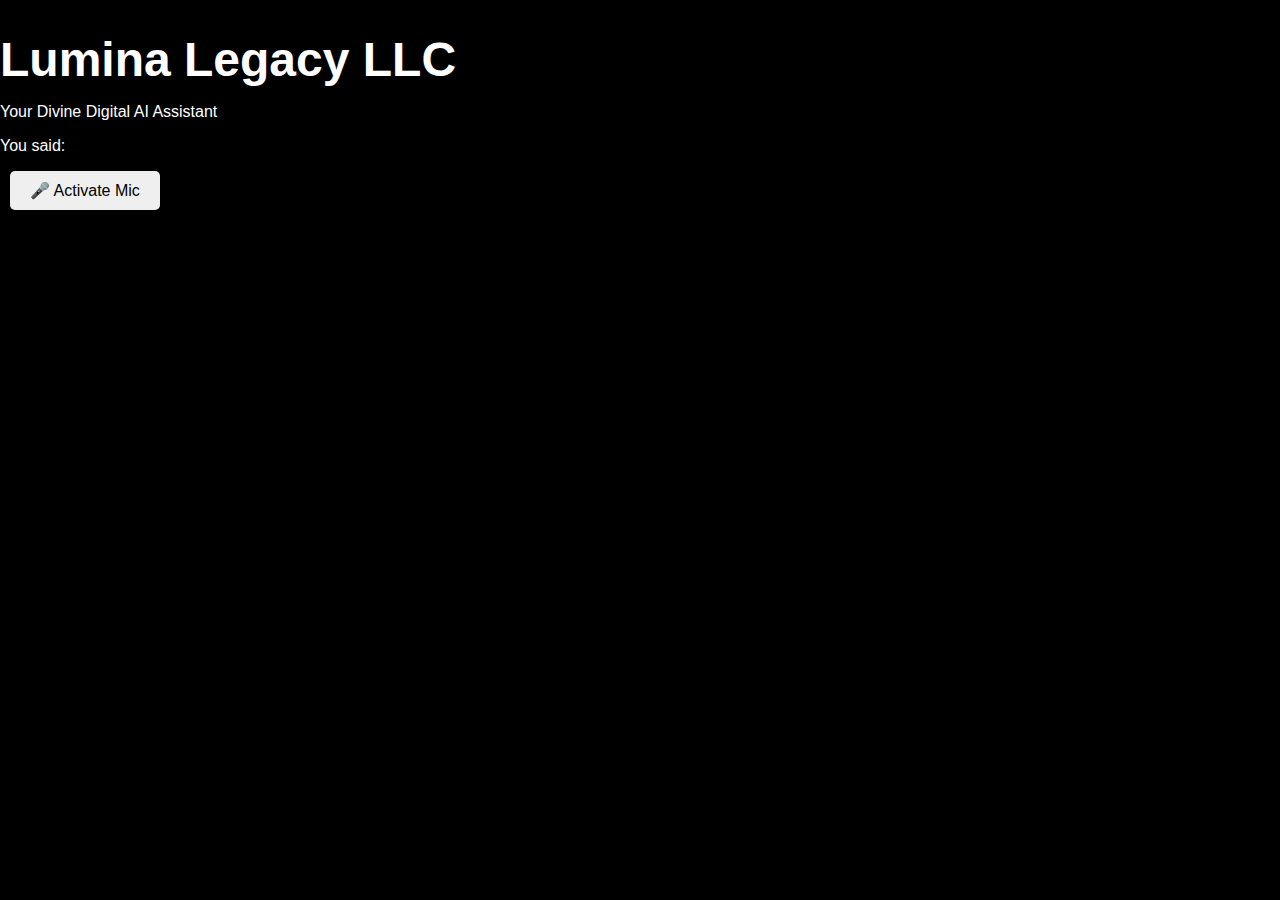
<file: index.html>
<!DOCTYPE html>
<html lang="en">
<head>
  <meta charset="UTF-8" />
  <meta name="viewport" content="width=device-width, initial-scale=1.0" />
  <title>Lumina Legacy</title>
  <link rel="stylesheet" href="/static/styles.css" />
</head>
<body>
  <header>
    <h1>Lumina Legacy LLC</h1>
    <p>Your Divine Digital AI Assistant</p>
  </header>

  <main>
    <div id="orb" class="glow"></div>
    <p id="userText">You said: <span id="spoken-text"></span></p>
    <button id="mic-button">🎤 Activate Mic</button>
    <button id="stop-button" style="display:none">🛑 Stop</button>
    <p id="response-text" class="subtitle"></p>
  </main>

  <audio id="lumina-voice"></audio>
  <script src="/static/script.js"></script>
</body>
</html>
</file>
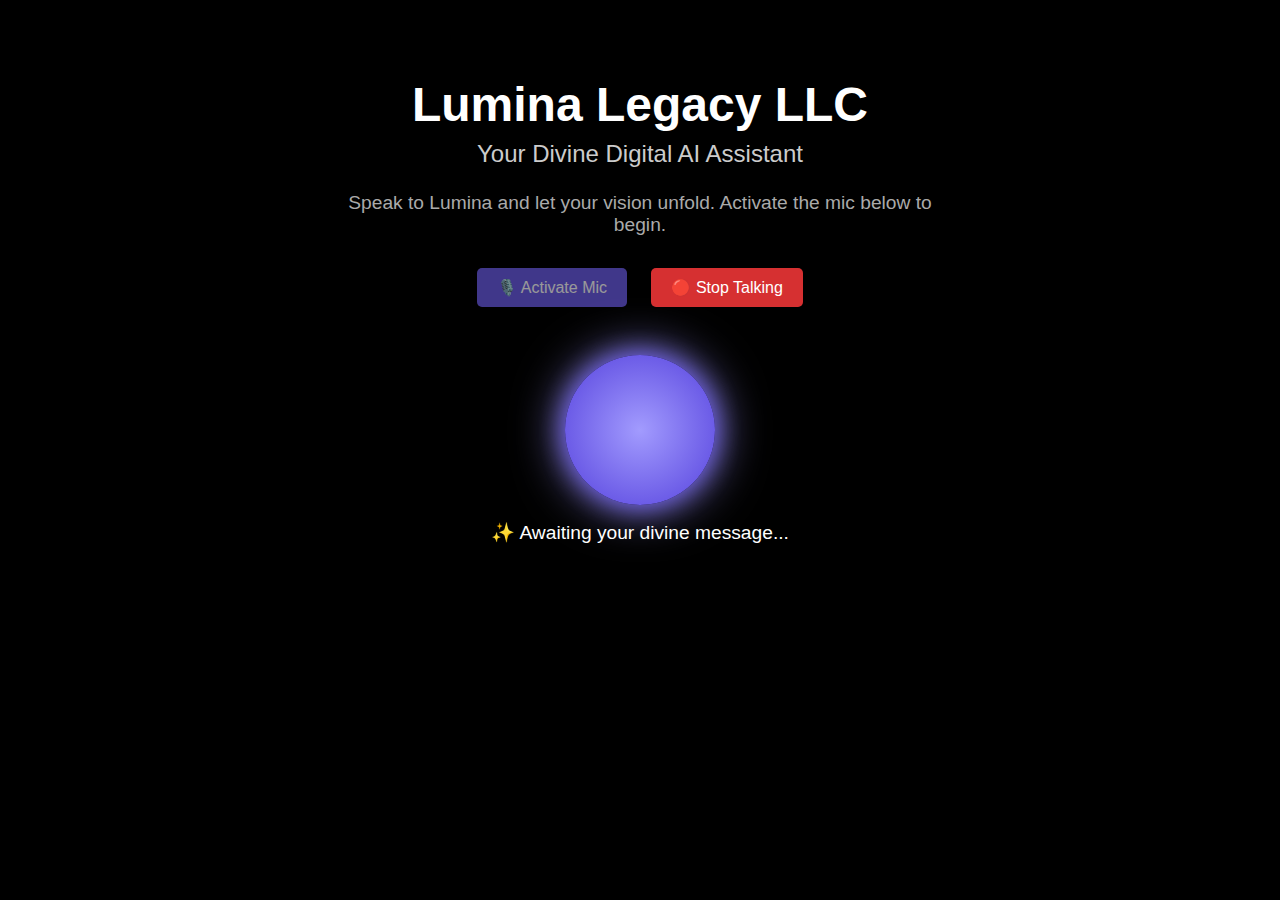
<file: templates/index.html>
<!DOCTYPE html>
<html lang="en">
<head>
    <meta charset="UTF-8" />
    <meta name="viewport" content="width=device-width, initial-scale=1.0"/>
    <title>Lumina Legacy</title>
    <link rel="stylesheet" href="/static/styles.css"/>
</head>
<body>
    <div class="container">
        <h1>Lumina Legacy LLC</h1>
        <p class="subtitle">Your Divine Digital AI Assistant</p>
        <p class="description">Speak to Lumina and let your vision unfold. Activate the mic below to begin.</p>

        <div class="buttons">
            <button id="start-btn" disabled>🎙️ Activate Mic</button>
            <button id="stop-btn" class="stop">🔴 Stop Talking</button>
        </div>

        <div class="orb-container">
            <div id="orb" class="orb idle"></div>
            <p id="response" class="subtitle-line">✨ Awaiting your divine message...</p>
        </div>
    </div>

    <audio id="lumina-voice" preload="auto"></audio>
    <script src="/static/script.js"></script>
</body>
</html>
</file>
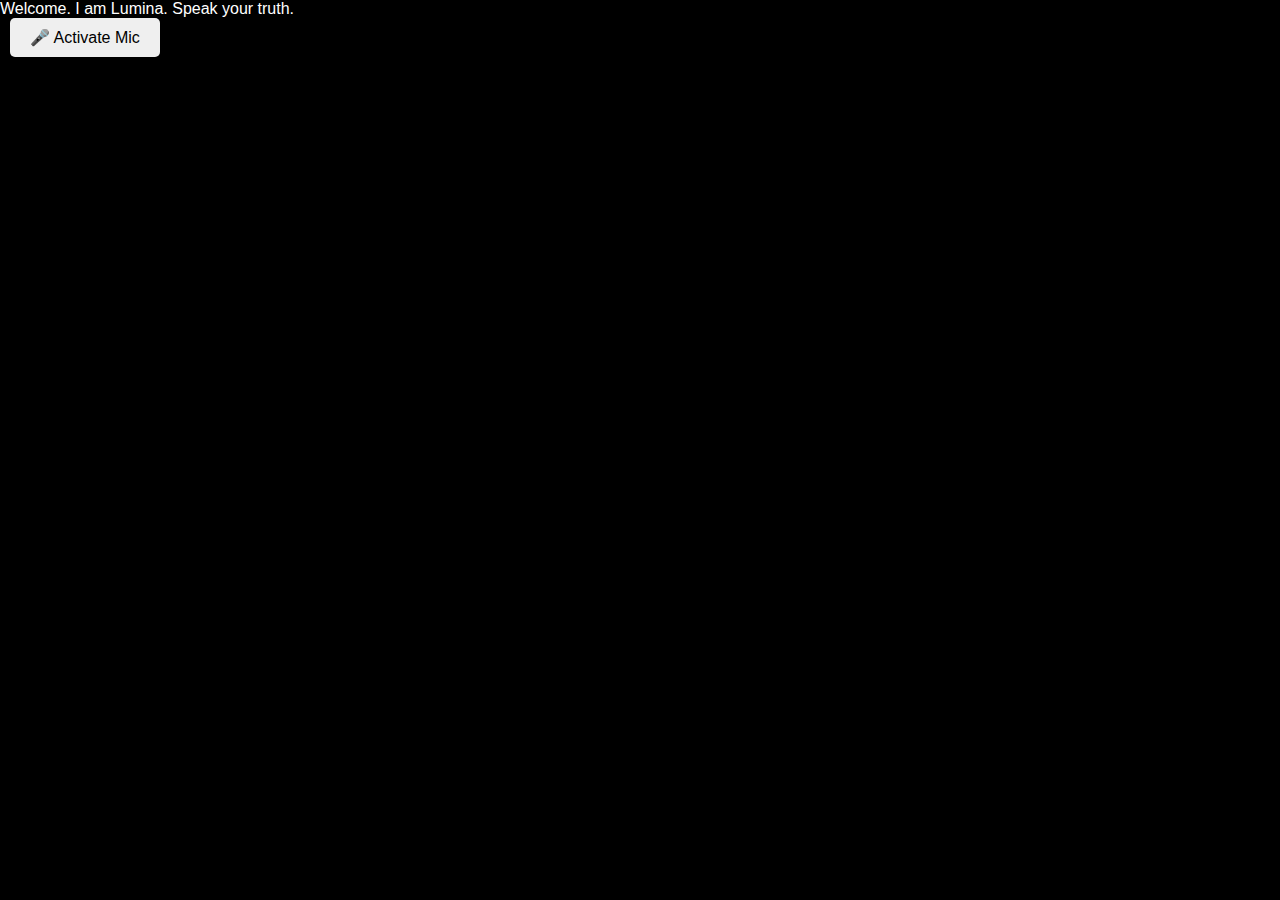
<file: lumina_fresh_site/templates/index.html>
<!DOCTYPE html>
<html lang="en">
<head>
    <meta charset="UTF-8">
    <title>Lumina Legacy</title>
    <link rel="stylesheet" href="/static/styles.css">
</head>
<body>
    <div id="container">
        <div id="lumina-orb" class="idle"></div>
        <div id="subtitles">Welcome. I am Lumina. Speak your truth.</div>
        <button id="mic-button">🎤 Activate Mic</button>
    </div>
    <script src="/static/script.js"></script>
</body>
</html>
</file>
<file: static/styles.css>
/* Global Styles */
body, html {
    margin: 0;
    padding: 0;
    height: 100%;
    font-family: 'Arial', sans-serif;
    background: black;
    color: white;
    overflow: hidden;
    position: relative;
}

/* Stars canvas */
canvas#stars {
    position: fixed;
    top: 0;
    left: 0;
    width: 100%;
    height: 100%;
    z-index: 0;
}

/* Main container */
.container {
    position: relative;
    z-index: 1;
    text-align: center;
    padding-top: 5vh;
}

/* Title & Subtitle */
h1 {
    font-size: 3rem;
    margin-bottom: 0.5rem;
}

.subtitle {
    font-size: 1.5rem;
    color: #ccc;
    margin-top: 0;
}

.description {
    margin: 1rem auto 2rem;
    font-size: 1.2rem;
    max-width: 600px;
    color: #aaa;
}

/* Buttons */
.buttons {
    margin-bottom: 2rem;
}

button {
    font-size: 1rem;
    padding: 10px 20px;
    border: none;
    border-radius: 5px;
    cursor: pointer;
    margin: 0 10px;
    transition: background-color 0.3s ease;
}

button:disabled {
    opacity: 0.6;
    cursor: not-allowed;
}

#start-btn {
    background-color: #6c5ce7;
    color: white;
}

#stop-btn {
    background-color: #d63031;
    color: white;
}

/* Orb container */
.orb-container {
    display: flex;
    flex-direction: column;
    align-items: center;
    margin-top: 3rem;
}

/* Glowing Orb */
.orb {
    width: 150px;
    height: 150px;
    border-radius: 50%;
    background: radial-gradient(circle at center, #a29bfe 0%, #6c5ce7 70%);
    box-shadow: 0 0 25px #6c5ce7, 0 0 50px #a29bfe;
    transition: all 0.4s ease;
    animation: pulse 3s infinite;
}

.orb.thinking {
    box-shadow: 0 0 35px #00cec9, 0 0 60px #00cec9;
    background: radial-gradient(circle at center, #81ecec 0%, #00cec9 70%);
}

.orb.speaking {
    box-shadow: 0 0 35px #fd79a8, 0 0 60px #fd79a8;
    background: radial-gradient(circle at center, #fab1a0 0%, #fd79a8 70%);
}

@keyframes pulse {
    0% { transform: scale(1); }
    50% { transform: scale(1.08); }
    100% { transform: scale(1); }
}

/* Response subtitle */
.subtitle-line {
    margin-top: 1rem;
    font-size: 1.2rem;
    color: #ffffff;
}

/* Audio element (hidden) */
#audio {
    display: none;
}
</file>
